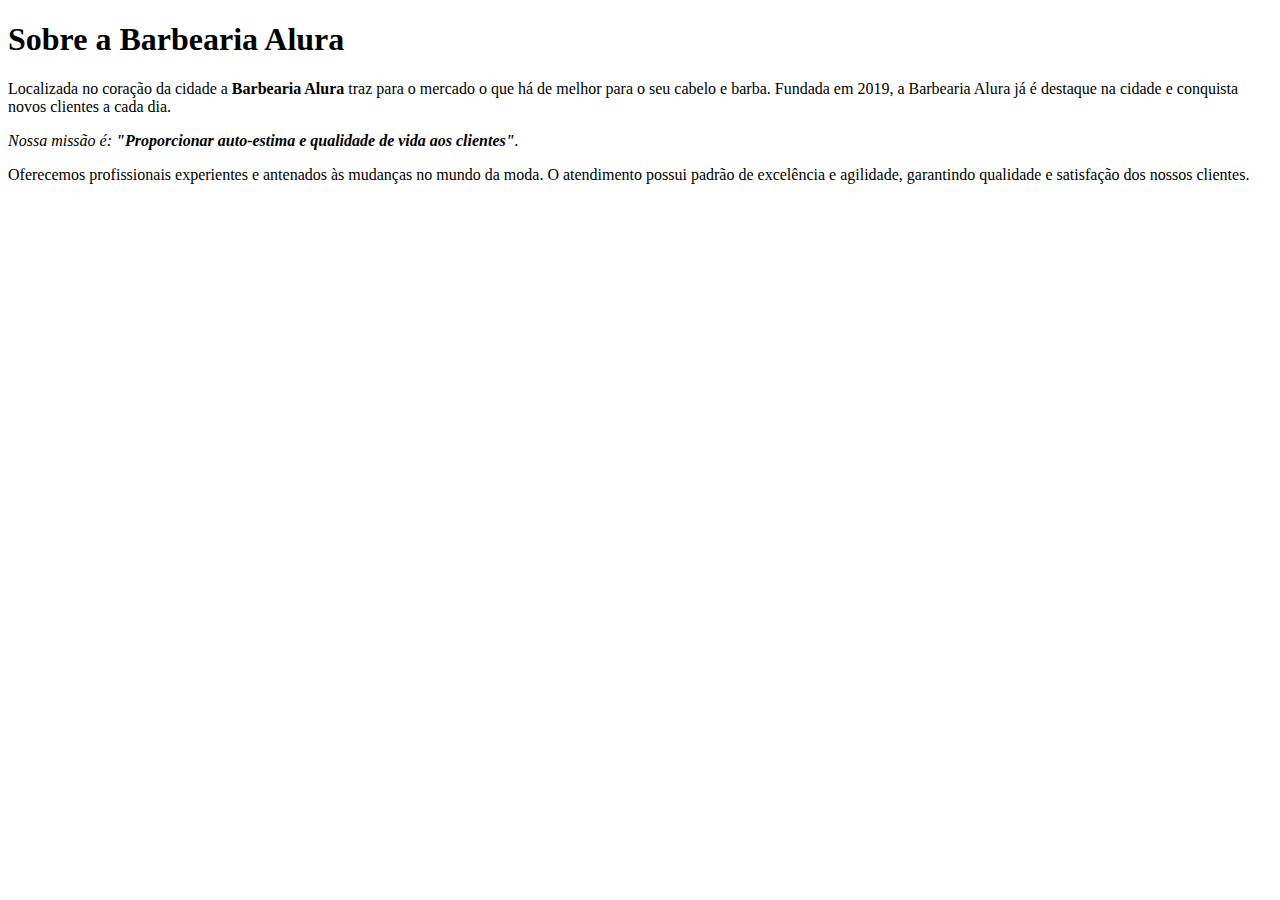
<file: index.html>
<!DOCTYPE html>
<html lang="en">
<head>
    <meta charset="UTF-8">
    <meta name="viewport" content="width=device-width, initial-scale=1.0">
    <link rel=”stylesheet” href=”style.css”>
</head>
<body>
    <h1>Sobre a Barbearia Alura</h1>
    <p>Localizada no coração da cidade a <strong>Barbearia Alura</strong> traz para o mercado o que há de melhor para o seu cabelo e barba. 
    Fundada em 2019, a Barbearia Alura já é destaque na cidade e conquista novos clientes a cada dia.</p>
    <p><em>Nossa missão é: <strong>"Proporcionar auto-estima e qualidade de vida aos clientes"</strong>.</em></p>
    <p>Oferecemos profissionais experientes e antenados às mudanças no mundo da moda. 
    O atendimento possui padrão de excelência e agilidade, garantindo qualidade e satisfação dos nossos clientes.</p>
    
</body>
</html>
</file>
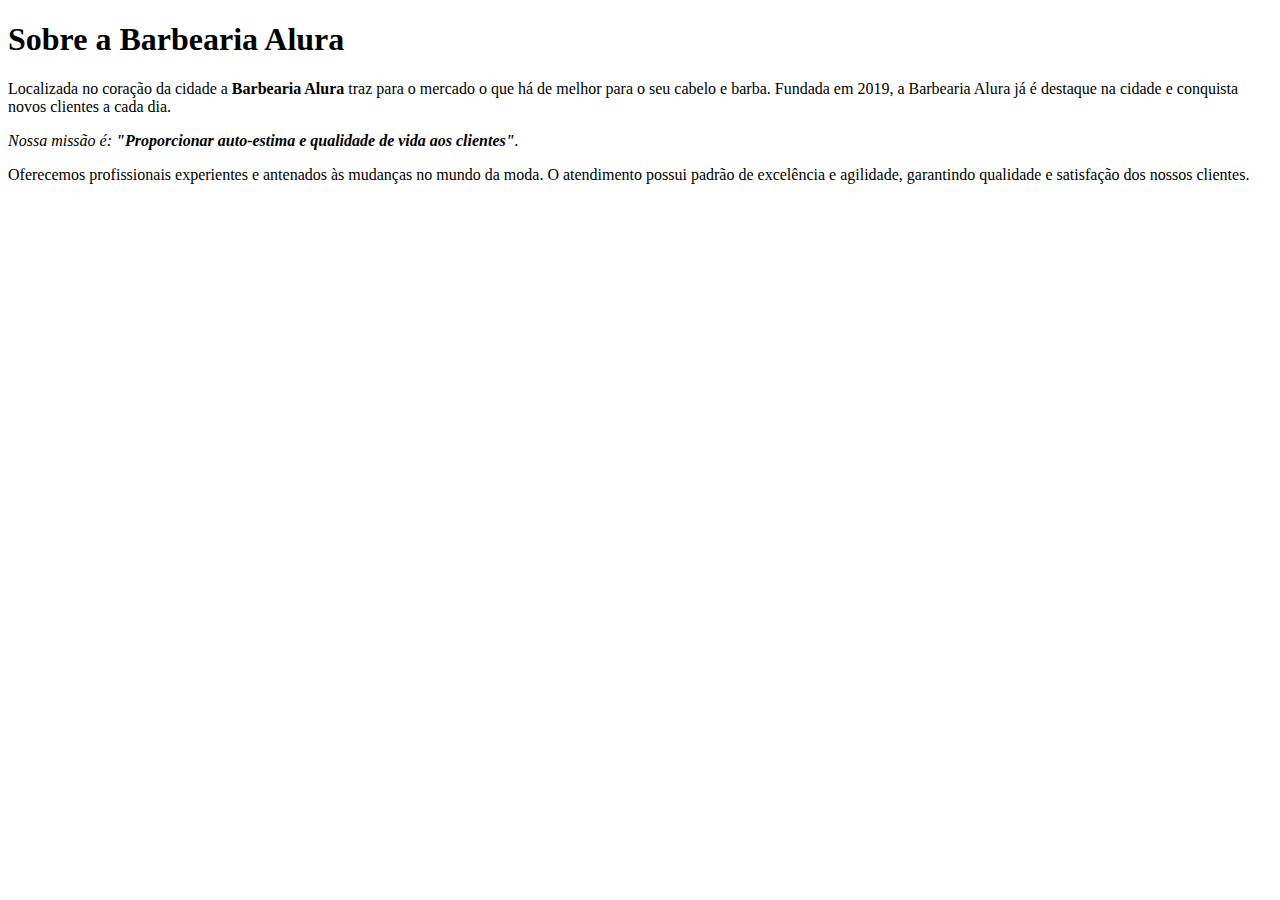
<file: Maria Clara/index.html>
<!DOCTYPE html>
<html lang="en">
<head>
    <meta charset="UTF-8">
    <meta name="viewport" content="width=device-width, initial-scale=1.0">
    <title>Document</title>
</head>
<body>
    <h1>Sobre a Barbearia Alura</h1>
    <p>Localizada no coração da cidade a <strong>Barbearia Alura</strong> traz para o mercado o que há de melhor para o seu cabelo e barba. 
    Fundada em 2019, a Barbearia Alura já é destaque na cidade e conquista novos clientes a cada dia.</p>
    <p><em>Nossa missão é: <strong>"Proporcionar auto-estima e qualidade de vida aos clientes"</strong>.</em></p>
    <p>Oferecemos profissionais experientes e antenados às mudanças no mundo da moda. 
    O atendimento possui padrão de excelência e agilidade, garantindo qualidade e satisfação dos nossos clientes.</p>
    
</body>
</html>
</file>
